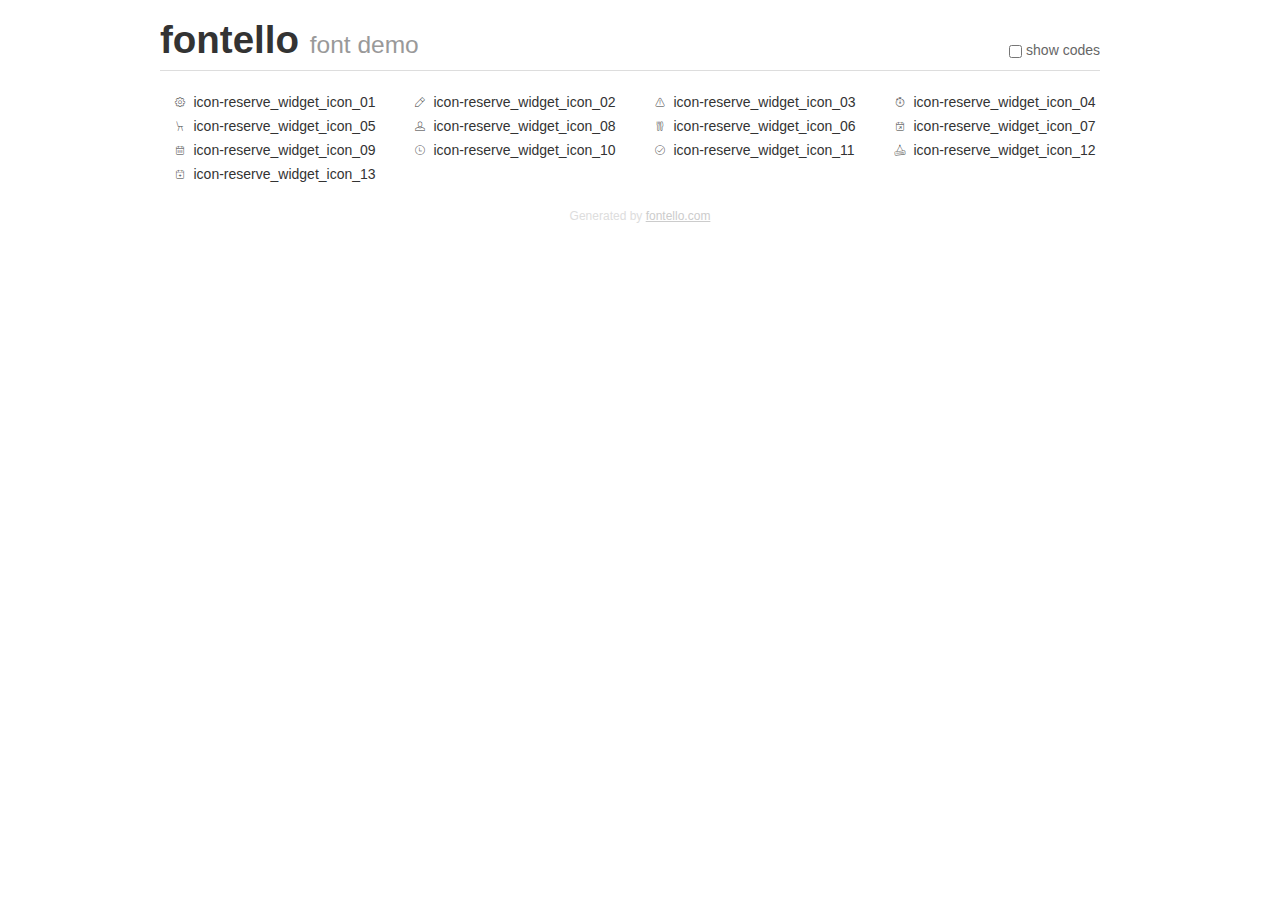
<file: webfont-icons/demo.html>
<!DOCTYPE html>
<html>
  <head><!--[if lt IE 9]><script language="javascript" type="text/javascript" src="//html5shim.googlecode.com/svn/trunk/html5.js"></script><![endif]-->
    <meta charset="UTF-8"><style>/*
 * Bootstrap v2.2.1
 *
 * Copyright 2012 Twitter, Inc
 * Licensed under the Apache License v2.0
 * http://www.apache.org/licenses/LICENSE-2.0
 *
 * Designed and built with all the love in the world @twitter by @mdo and @fat.
 */
.clearfix {
  *zoom: 1;
}
.clearfix:before,
.clearfix:after {
  display: table;
  content: "";
  line-height: 0;
}
.clearfix:after {
  clear: both;
}
html {
  font-size: 100%;
  -webkit-text-size-adjust: 100%;
  -ms-text-size-adjust: 100%;
}
a:focus {
  outline: thin dotted #333;
  outline: 5px auto -webkit-focus-ring-color;
  outline-offset: -2px;
}
a:hover,
a:active {
  outline: 0;
}
button,
input,
select,
textarea {
  margin: 0;
  font-size: 100%;
  vertical-align: middle;
}
button,
input {
  *overflow: visible;
  line-height: normal;
}
button::-moz-focus-inner,
input::-moz-focus-inner {
  padding: 0;
  border: 0;
}
body {
  margin: 0;
  font-family: "Helvetica Neue", Helvetica, Arial, sans-serif;
  font-size: 14px;
  line-height: 20px;
  color: #333;
  background-color: #fff;
}
a {
  color: #08c;
  text-decoration: none;
}
a:hover {
  color: #005580;
  text-decoration: underline;
}
.row {
  margin-left: -20px;
  *zoom: 1;
}
.row:before,
.row:after {
  display: table;
  content: "";
  line-height: 0;
}
.row:after {
  clear: both;
}
[class*="span"] {
  float: left;
  min-height: 1px;
  margin-left: 20px;
}
.container,
.navbar-static-top .container,
.navbar-fixed-top .container,
.navbar-fixed-bottom .container {
  width: 940px;
}
.span12 {
  width: 940px;
}
.span11 {
  width: 860px;
}
.span10 {
  width: 780px;
}
.span9 {
  width: 700px;
}
.span8 {
  width: 620px;
}
.span7 {
  width: 540px;
}
.span6 {
  width: 460px;
}
.span5 {
  width: 380px;
}
.span4 {
  width: 300px;
}
.span3 {
  width: 220px;
}
.span2 {
  width: 140px;
}
.span1 {
  width: 60px;
}
[class*="span"].pull-right,
.row-fluid [class*="span"].pull-right {
  float: right;
}
.container {
  margin-right: auto;
  margin-left: auto;
  *zoom: 1;
}
.container:before,
.container:after {
  display: table;
  content: "";
  line-height: 0;
}
.container:after {
  clear: both;
}
p {
  margin: 0 0 10px;
}
.lead {
  margin-bottom: 20px;
  font-size: 21px;
  font-weight: 200;
  line-height: 30px;
}
small {
  font-size: 85%;
}
h1 {
  margin: 10px 0;
  font-family: inherit;
  font-weight: bold;
  line-height: 20px;
  color: inherit;
  text-rendering: optimizelegibility;
}
h1 small {
  font-weight: normal;
  line-height: 1;
  color: #999;
}
h1 {
  line-height: 40px;
}
h1 {
  font-size: 38.5px;
}
h1 small {
  font-size: 24.5px;
}
body {
  margin-top: 90px;
}
.header {
  position: fixed;
  top: 0;
  left: 50%;
  margin-left: -480px;
  background-color: #fff;
  border-bottom: 1px solid #ddd;
  padding-top: 10px;
  z-index: 10;
}
.footer {
  color: #ddd;
  font-size: 12px;
  text-align: center;
  margin-top: 20px;
}
.footer a {
  color: #ccc;
  text-decoration: underline;
}
.the-icons {
  font-size: 14px;
  line-height: 24px;
}
.switch {
  position: absolute;
  right: 0;
  bottom: 10px;
  color: #666;
}
.switch input {
  margin-right: 0.3em;
}
.codesOn .i-name {
  display: none;
}
.codesOn .i-code {
  display: inline;
}
.i-code {
  display: none;
}
@font-face {
      font-family: 'fontello';
      src: url('font/fontello.eot?87546001');
      src: url('font/fontello.eot?87546001#iefix') format('embedded-opentype'),
           url('font/fontello.woff?87546001') format('woff'),
           url('font/fontello.ttf?87546001') format('truetype'),
           url('font/fontello.svg?87546001#fontello') format('svg');
      font-weight: normal;
      font-style: normal;
    }
     
     
    .demo-icon
    {
      font-family: "fontello";
      font-style: normal;
      font-weight: normal;
      speak: none;
     
      display: inline-block;
      text-decoration: inherit;
      width: 1em;
      margin-right: .2em;
      text-align: center;
      /* opacity: .8; */
     
      /* For safety - reset parent styles, that can break glyph codes*/
      font-variant: normal;
      text-transform: none;
     
      /* fix buttons height, for twitter bootstrap */
      line-height: 1em;
     
      /* Animation center compensation - margins should be symmetric */
      /* remove if not needed */
      margin-left: .2em;
     
      /* You can be more comfortable with increased icons size */
      /* font-size: 120%; */
     
      /* Font smoothing. That was taken from TWBS */
      -webkit-font-smoothing: antialiased;
      -moz-osx-font-smoothing: grayscale;
     
      /* Uncomment for 3D effect */
      /* text-shadow: 1px 1px 1px rgba(127, 127, 127, 0.3); */
    }
     </style>
    <link rel="stylesheet" href="css/animation.css"><!--[if IE 7]><link rel="stylesheet" href="css/fontello-ie7.css"><![endif]-->
    <script>
      function toggleCodes(on) {
        var obj = document.getElementById('icons');
        
        if (on) {
          obj.className += ' codesOn';
        } else {
          obj.className = obj.className.replace(' codesOn', '');
        }
      }
      
    </script>
  </head>
  <body>
    <div class="container header">
      <h1>
        fontello
         <small>font demo</small>
      </h1>
      <label class="switch">
        <input type="checkbox" onclick="toggleCodes(this.checked)">show codes
      </label>
    </div>
    <div id="icons" class="container">
      <div class="row">
        <div title="Code: 0xe800" class="the-icons span3"><i class="demo-icon icon-reserve_widget_icon_01">&#xe800;</i> <span class="i-name">icon-reserve_widget_icon_01</span><span class="i-code">0xe800</span></div>
        <div title="Code: 0xe801" class="the-icons span3"><i class="demo-icon icon-reserve_widget_icon_02">&#xe801;</i> <span class="i-name">icon-reserve_widget_icon_02</span><span class="i-code">0xe801</span></div>
        <div title="Code: 0xe802" class="the-icons span3"><i class="demo-icon icon-reserve_widget_icon_03">&#xe802;</i> <span class="i-name">icon-reserve_widget_icon_03</span><span class="i-code">0xe802</span></div>
        <div title="Code: 0xe803" class="the-icons span3"><i class="demo-icon icon-reserve_widget_icon_04">&#xe803;</i> <span class="i-name">icon-reserve_widget_icon_04</span><span class="i-code">0xe803</span></div>
      </div>
      <div class="row">
        <div title="Code: 0xe804" class="the-icons span3"><i class="demo-icon icon-reserve_widget_icon_05">&#xe804;</i> <span class="i-name">icon-reserve_widget_icon_05</span><span class="i-code">0xe804</span></div>
        <div title="Code: 0xe805" class="the-icons span3"><i class="demo-icon icon-reserve_widget_icon_08">&#xe805;</i> <span class="i-name">icon-reserve_widget_icon_08</span><span class="i-code">0xe805</span></div>
        <div title="Code: 0xe806" class="the-icons span3"><i class="demo-icon icon-reserve_widget_icon_06">&#xe806;</i> <span class="i-name">icon-reserve_widget_icon_06</span><span class="i-code">0xe806</span></div>
        <div title="Code: 0xe807" class="the-icons span3"><i class="demo-icon icon-reserve_widget_icon_07">&#xe807;</i> <span class="i-name">icon-reserve_widget_icon_07</span><span class="i-code">0xe807</span></div>
      </div>
      <div class="row">
        <div title="Code: 0xe808" class="the-icons span3"><i class="demo-icon icon-reserve_widget_icon_09">&#xe808;</i> <span class="i-name">icon-reserve_widget_icon_09</span><span class="i-code">0xe808</span></div>
        <div title="Code: 0xe809" class="the-icons span3"><i class="demo-icon icon-reserve_widget_icon_10">&#xe809;</i> <span class="i-name">icon-reserve_widget_icon_10</span><span class="i-code">0xe809</span></div>
        <div title="Code: 0xe80a" class="the-icons span3"><i class="demo-icon icon-reserve_widget_icon_11">&#xe80a;</i> <span class="i-name">icon-reserve_widget_icon_11</span><span class="i-code">0xe80a</span></div>
        <div title="Code: 0xe80b" class="the-icons span3"><i class="demo-icon icon-reserve_widget_icon_12">&#xe80b;</i> <span class="i-name">icon-reserve_widget_icon_12</span><span class="i-code">0xe80b</span></div>
      </div>
      <div class="row">
        <div title="Code: 0xe80c" class="the-icons span3"><i class="demo-icon icon-reserve_widget_icon_13">&#xe80c;</i> <span class="i-name">icon-reserve_widget_icon_13</span><span class="i-code">0xe80c</span></div>
      </div>
    </div>
    <div class="container footer">Generated by <a href="http://fontello.com">fontello.com</a></div>
  </body>
</html>
</file>
<file: webfont-icons/css/fontello-ie7.css>
[class^="icon-"], [class*=" icon-"] {
  font-family: 'fontello';
  font-style: normal;
  font-weight: normal;
 
  /* fix buttons height */
  line-height: 1em;
 
  /* you can be more comfortable with increased icons size */
  /* font-size: 120%; */
}
 
.icon-reserve_widget_icon_01 { *zoom: expression( this.runtimeStyle['zoom'] = '1', this.innerHTML = '&#xe800;&nbsp;'); }
.icon-reserve_widget_icon_02 { *zoom: expression( this.runtimeStyle['zoom'] = '1', this.innerHTML = '&#xe801;&nbsp;'); }
.icon-reserve_widget_icon_03 { *zoom: expression( this.runtimeStyle['zoom'] = '1', this.innerHTML = '&#xe802;&nbsp;'); }
.icon-reserve_widget_icon_04 { *zoom: expression( this.runtimeStyle['zoom'] = '1', this.innerHTML = '&#xe803;&nbsp;'); }
.icon-reserve_widget_icon_05 { *zoom: expression( this.runtimeStyle['zoom'] = '1', this.innerHTML = '&#xe804;&nbsp;'); }
.icon-reserve_widget_icon_08 { *zoom: expression( this.runtimeStyle['zoom'] = '1', this.innerHTML = '&#xe805;&nbsp;'); }
.icon-reserve_widget_icon_06 { *zoom: expression( this.runtimeStyle['zoom'] = '1', this.innerHTML = '&#xe806;&nbsp;'); }
.icon-reserve_widget_icon_07 { *zoom: expression( this.runtimeStyle['zoom'] = '1', this.innerHTML = '&#xe807;&nbsp;'); }
.icon-reserve_widget_icon_09 { *zoom: expression( this.runtimeStyle['zoom'] = '1', this.innerHTML = '&#xe808;&nbsp;'); }
.icon-reserve_widget_icon_10 { *zoom: expression( this.runtimeStyle['zoom'] = '1', this.innerHTML = '&#xe809;&nbsp;'); }
.icon-reserve_widget_icon_11 { *zoom: expression( this.runtimeStyle['zoom'] = '1', this.innerHTML = '&#xe80a;&nbsp;'); }
.icon-reserve_widget_icon_12 { *zoom: expression( this.runtimeStyle['zoom'] = '1', this.innerHTML = '&#xe80b;&nbsp;'); }
.icon-reserve_widget_icon_13 { *zoom: expression( this.runtimeStyle['zoom'] = '1', this.innerHTML = '&#xe80c;&nbsp;'); }
</file>
<file: webfont-icons/css/animation.css>
/*
   Animation example, for spinners
*/
.animate-spin {
  -moz-animation: spin 2s infinite linear;
  -o-animation: spin 2s infinite linear;
  -webkit-animation: spin 2s infinite linear;
  animation: spin 2s infinite linear;
  display: inline-block;
}
@-moz-keyframes spin {
  0% {
    -moz-transform: rotate(0deg);
    -o-transform: rotate(0deg);
    -webkit-transform: rotate(0deg);
    transform: rotate(0deg);
  }

  100% {
    -moz-transform: rotate(359deg);
    -o-transform: rotate(359deg);
    -webkit-transform: rotate(359deg);
    transform: rotate(359deg);
  }
}
@-webkit-keyframes spin {
  0% {
    -moz-transform: rotate(0deg);
    -o-transform: rotate(0deg);
    -webkit-transform: rotate(0deg);
    transform: rotate(0deg);
  }

  100% {
    -moz-transform: rotate(359deg);
    -o-transform: rotate(359deg);
    -webkit-transform: rotate(359deg);
    transform: rotate(359deg);
  }
}
@-o-keyframes spin {
  0% {
    -moz-transform: rotate(0deg);
    -o-transform: rotate(0deg);
    -webkit-transform: rotate(0deg);
    transform: rotate(0deg);
  }

  100% {
    -moz-transform: rotate(359deg);
    -o-transform: rotate(359deg);
    -webkit-transform: rotate(359deg);
    transform: rotate(359deg);
  }
}
@-ms-keyframes spin {
  0% {
    -moz-transform: rotate(0deg);
    -o-transform: rotate(0deg);
    -webkit-transform: rotate(0deg);
    transform: rotate(0deg);
  }

  100% {
    -moz-transform: rotate(359deg);
    -o-transform: rotate(359deg);
    -webkit-transform: rotate(359deg);
    transform: rotate(359deg);
  }
}
@keyframes spin {
  0% {
    -moz-transform: rotate(0deg);
    -o-transform: rotate(0deg);
    -webkit-transform: rotate(0deg);
    transform: rotate(0deg);
  }

  100% {
    -moz-transform: rotate(359deg);
    -o-transform: rotate(359deg);
    -webkit-transform: rotate(359deg);
    transform: rotate(359deg);
  }
}
</file>
